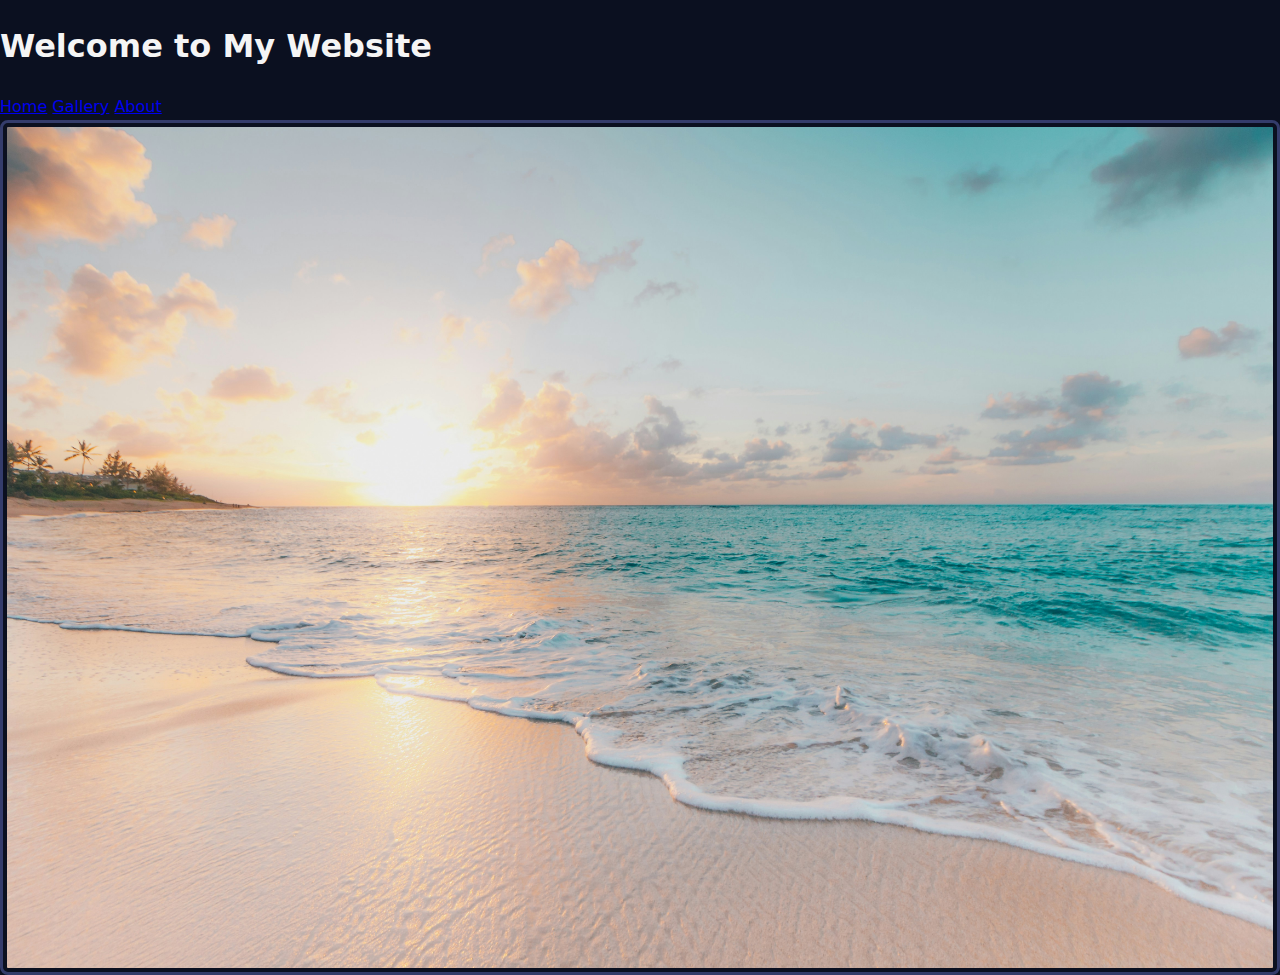
<file: index.html>
<!DOCTYPE html>
<html lang="en">
<head>
    <meta charset="UTF-8">
    <meta name="viewport" content="width=device-width, initial-scale=1.0">
    <title>Home</title>
    <link rel="stylesheet" href="style.css">
</head>
<body>

<header>
    <h1>Welcome to My Website</h1>
    <nav>
        <a href="index.html">Home</a>
        <a href="gallery.html">Gallery</a>
        <a href="about.html">About</a>
    </nav>
</header>

<section class="hero">
    <img src="images/lake.jpeg" alt="Lake">
</section>

</body>
</html>
</file>
<file: style.css>
/* Base styles */
* {
  box-sizing: border-box;
}

body {
  margin: 0;
  font-family: system-ui, -apple-system, BlinkMacSystemFont, "Segoe UI", sans-serif;
  line-height: 1.6;
  background-color: #0b1020;
  color: #f5f5f5;
}

/* Skip link: hidden until focus */
.skip-link {
  position: absolute;
  left: -999px;
  top: 0;
  background-color: #ffcc33;
  color: #000;
  padding: 0.5rem 1rem;
  text-decoration: none;
  z-index: 1000;
}

.skip-link:focus {
  left: 0.5rem;
  top: 0.5rem;
  border-radius: 4px;
}

/* Header & Footer */
.site-header {
  background: #151b3a;
  color: #ffffff;
  text-align: center;
  padding: 1.5rem 1rem;
}

.site-header h1 {
  margin: 0 0 0.25rem;
}

.tagline {
  margin: 0;
  font-size: 0.95rem;
  color: #d0d4ff;
}

.site-footer {
  background: #151b3a;
  color: #d0d4ff;
  text-align: center;
  padding: 1rem;
  margin-top: 2rem;
  font-size: 0.85rem;
}

/* Navigation (flex) */
.main-nav {
  background: #20274a;
}

.main-nav ul {
  list-style: none;
  margin: 0;
  padding: 0.5rem 1rem;
  display: flex;              /* FLEX HERE */
  justify-content: center;
  gap: 1rem;
  flex-wrap: wrap;
}

.main-nav a {
  color: #f5f5f5;
  text-decoration: none;
  padding: 0.5rem 0.9rem;
  border-radius: 999px;
  border: 1px solid transparent;
  transition: background-color 0.2s ease, color 0.2s ease, border-color 0.2s ease;
}

/* hover + focus styles */
.main-nav a:hover,
.main-nav a:focus {
  background-color: #ffcc33;
  color: #1b223d;
  border-color: #ffcc33;
}

.main-nav a.active {
  background-color: #ff8a33;
  color: #1b223d;
}

/* Layout helpers */
main {
  padding: 1.5rem 1rem 2rem;
  max-width: 1100px;
  margin: 0 auto;
}

.hero.flex-hero {
  display: flex;              /* FLEX PARENT */
  flex-wrap: wrap;
  align-items: center;
  gap: 1.5rem;
}

.hero-text {
  flex: 1 1 260px;
}

.hero-image {
  flex: 1 1 260px;
}

/* Button */
.btn {
  display: inline-block;
  margin-top: 0.75rem;
  padding: 0.6rem 1.2rem;
  border-radius: 999px;
  background-color: #ff8a33;
  color: #1b223d;
  text-decoration: none;
  font-weight: 600;
  transition: background-color 0.2s ease, transform 0.2s ease;
}

.btn:hover,
.btn:focus {
  background-color: #ffcc33;
  transform: translateY(-2px);
}

/* Info cards (flex) */
.flex-row {
  display: flex;           /* FLEX PARENT */
  flex-wrap: wrap;
  gap: 1rem;
  margin-top: 2rem;
}

.info-card,
.card {
  flex: 1 1 240px;
  background-color: #20274a;
  border-radius: 10px;
  padding: 1rem;
  border: 1px solid #343c6b;
  transition: transform 0.2s ease, box-shadow 0.2s ease, border-color 0.2s ease;
}

/* hover pseudo-class doing something واضح */
.info-card:hover,
.card:hover {
  transform: translateY(-4px);
  border-color: #ffcc33;
  box-shadow: 0 8px 18px rgba(0, 0, 0, 0.4);
}

/* Box model on all images */
img {
  max-width: 100%;
  display: block;
  border-radius: 8px;         /* border-radius requirement */
  border: 3px solid #343c6b;  /* border */
  padding: 4px;               /* padding */
  background-color: #0b1020;
}

/* Gallery Grid (GRID PARENT) */
.grid-gallery {
  display: grid;                         /* GRID HERE */
  grid-template-columns: repeat(2, minmax(0, 1fr));
  gap: 1.25rem;
  margin-top: 1.5rem;
}

/* nth-child selector – تختلف الحدود لكل صورة ثانية */
.grid-gallery figure:nth-child(2n) img {
  border-radius: 999px;                  /* circles for every 2nd image */
}

/* Basic figure styling */
.grid-gallery figure {
  margin: 0;
  background-color: #20274a;
  padding: 0.75rem;
  border-radius: 10px;
}

.grid-gallery figcaption {
  margin-top: 0.5rem;
  font-size: 0.9rem;
  color: #d0d4ff;
  text-align: center;
}

/* About page */
.about-section {
  margin-bottom: 2rem;
}

.cards {
  margin-bottom: 2rem;
}

.about-image {
  max-width: 420px;
  margin: 0 auto;
}

/* Responsive tweaks */
@media (max-width: 700px) {
  .hero.flex-hero {
    flex-direction: column;
  }

  .main-nav ul {
    justify-content: flex-start;
  }

  .grid-gallery {
    grid-template-columns: 1fr;  /* single column on small screens */
  }
}
</file>
